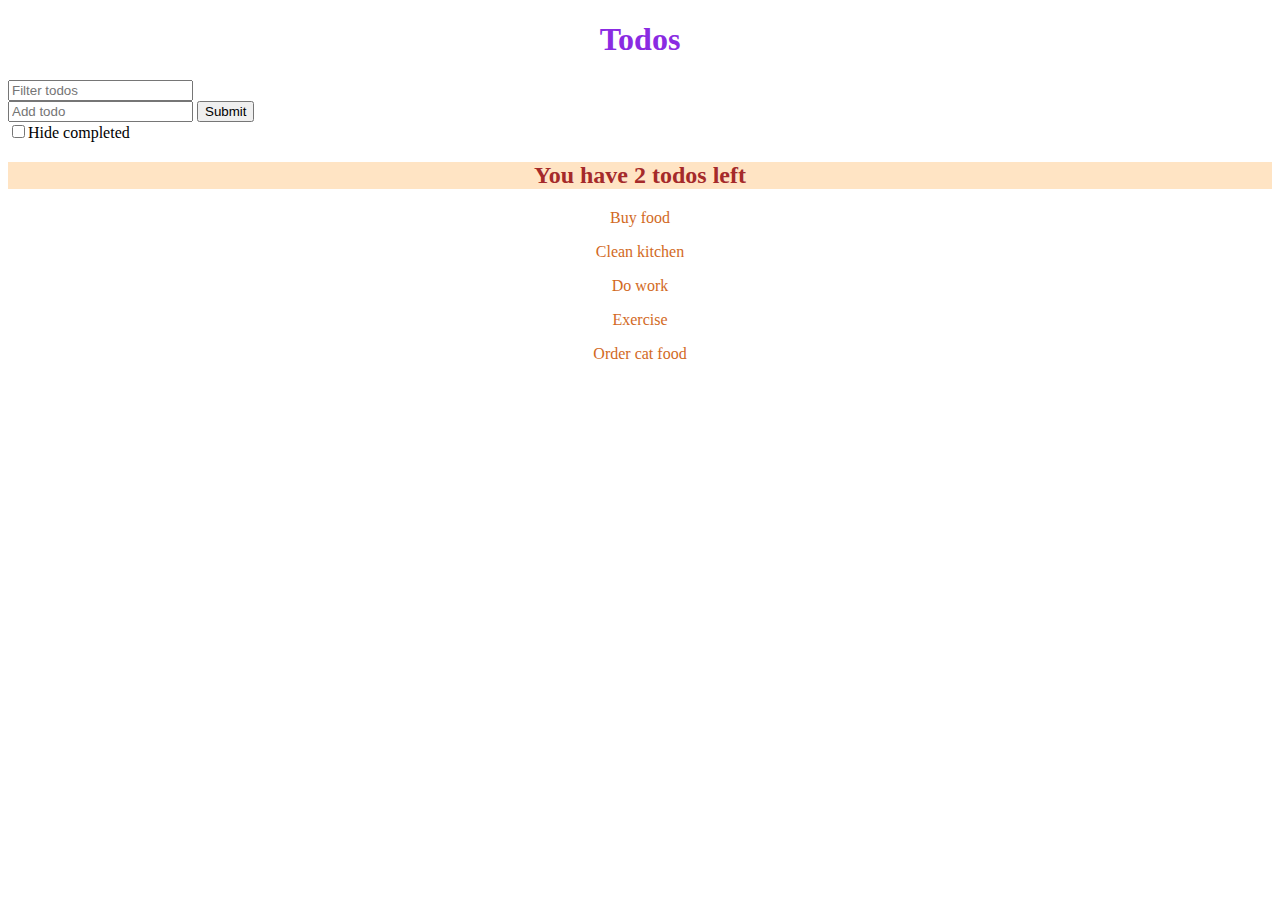
<file: todo-index.html>
<!DOCTYPE html>
<html>
<link rel="stylesheet" type="text/css">
<style>
    h1 {
        text-align: center;
        color: blueviolet;
    }

    p {
        text-align: center;
        color: chocolate;
    }
    h2{
        text-align: center;
        background-color: bisque;
        color: brown;
    }
</style>


<head></head>

<body>
    <h1>Todos</h1>
    <input id="search-text" type="text" placeholder="Filter todos">
    <form id="form">
        <input type="text" placeholder="Add todo" name="todoInput">
        <button>Submit</button>
    </form>
    <label>
        <input id="checkbox" type="checkbox">Hide completed
    </label>
    <div id="todos"></div>
    <script src="custom.js"></script>
</body>

</html>
</file>
